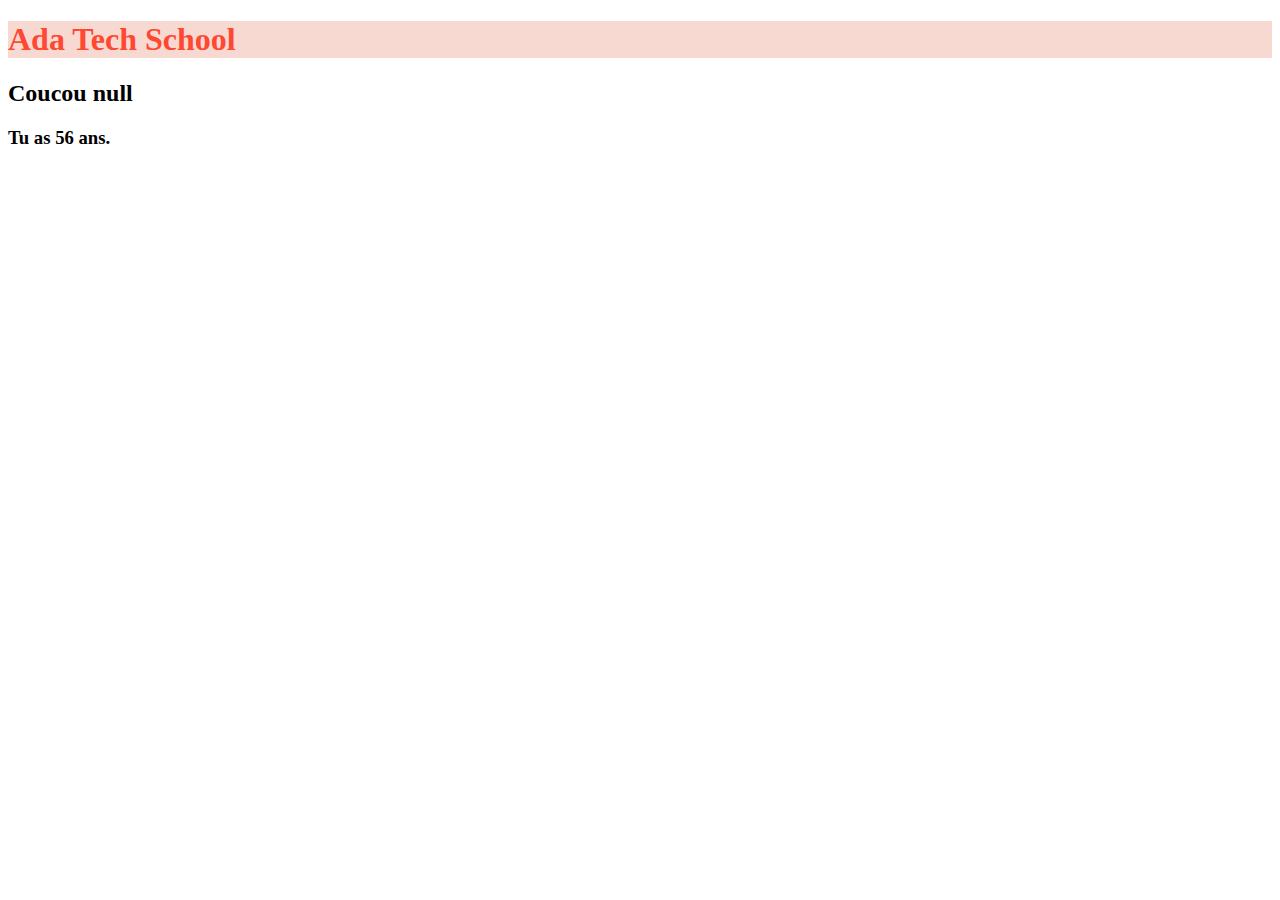
<file: Exo-Hello/index.html>
<!doctype html>
<html lang="en">
    <head>
        <title>My web page</title>
        <meta name="viewport" content="width=device-width, initial-scale=1">
        <link rel="stylesheet" href="css/style.css">
    </head>
    <body>

        <h1>Ada Tech School</h1>
        <h2 id="hello"></h2>
        <h3 id="old"></h3>
        <script src="js/script.js">
        </script>
    </body>
</html>
</file>
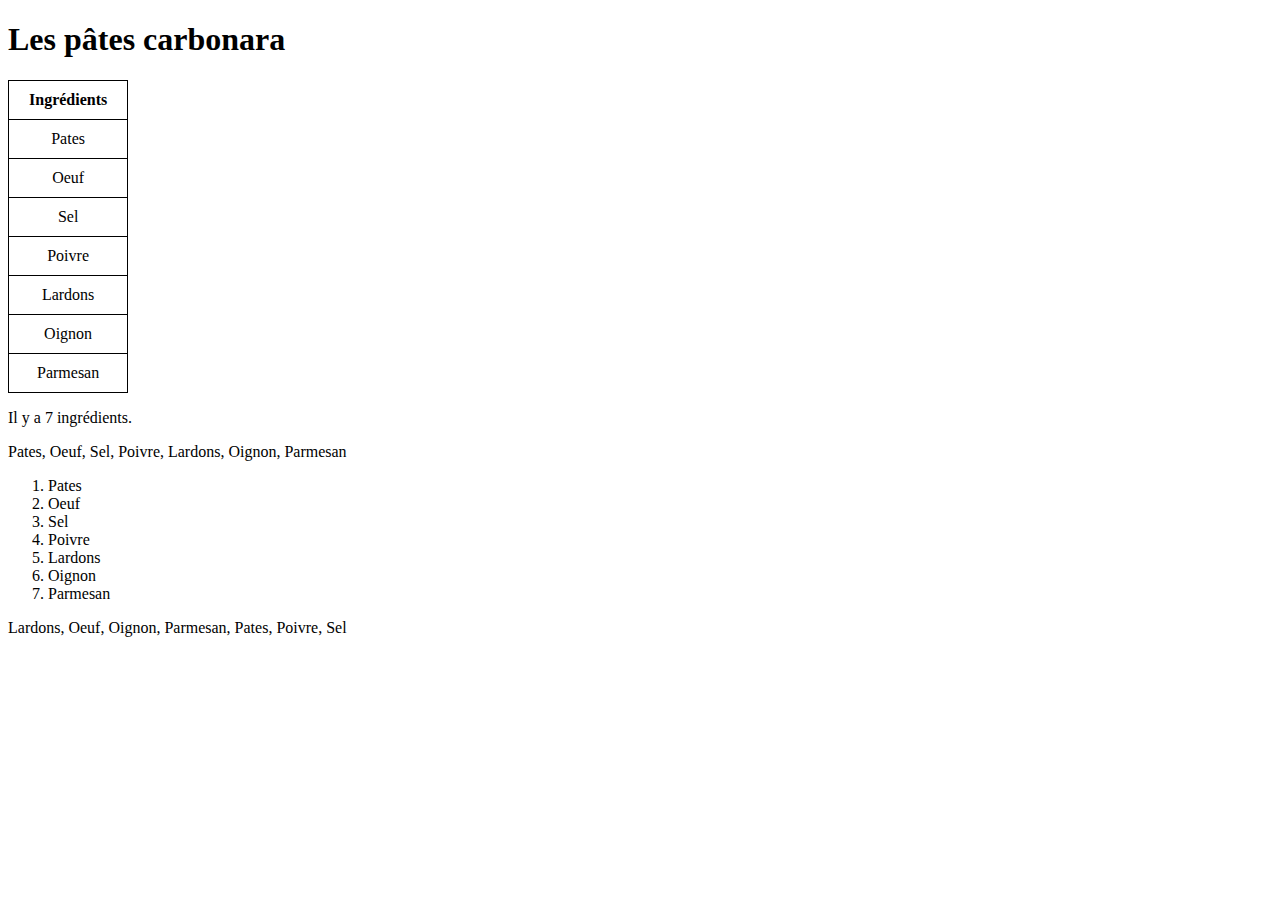
<file: Exo-Carbonara/Recette.html>
<!DOCTYPE html>
<html lang="fr">
<head>
    <meta charset="UTF-8">
    <meta http-equiv="X-UA-Compatible" content="IE=edge">
    <meta name="viewport" content="width=device-width, initial-scale=1.0">
    <title>Pâtes Carbonara</title>
    <link rel="stylesheet" href="style.css">
</head>
<body>
    <h1>Les pâtes carbonara</h1>
    <div id="body">

    </div>
    <p id="First"></p>
    <p id="Second"></p>
    <div>
        <ol id="myList">
        </ol>
    </div>
    <p id="Alpha"></p>
    <script src= "javascript.js">
    </script>
</body>
</html>
</file>
<file: Exo-Hello/css/style.css>
h1 {
    color: rgb(273, 72, 50);
    background-color: rgb(248, 217, 209);
}
</file>
<file: Exo-Carbonara/style.css>
table{
    border-collapse: collapse;
    border-spacing: 0;
    text-align: center;
}
th, td{
    padding: 10px 20px;
    border: 1px solid #000;
    text-align: center;
}
</file>
